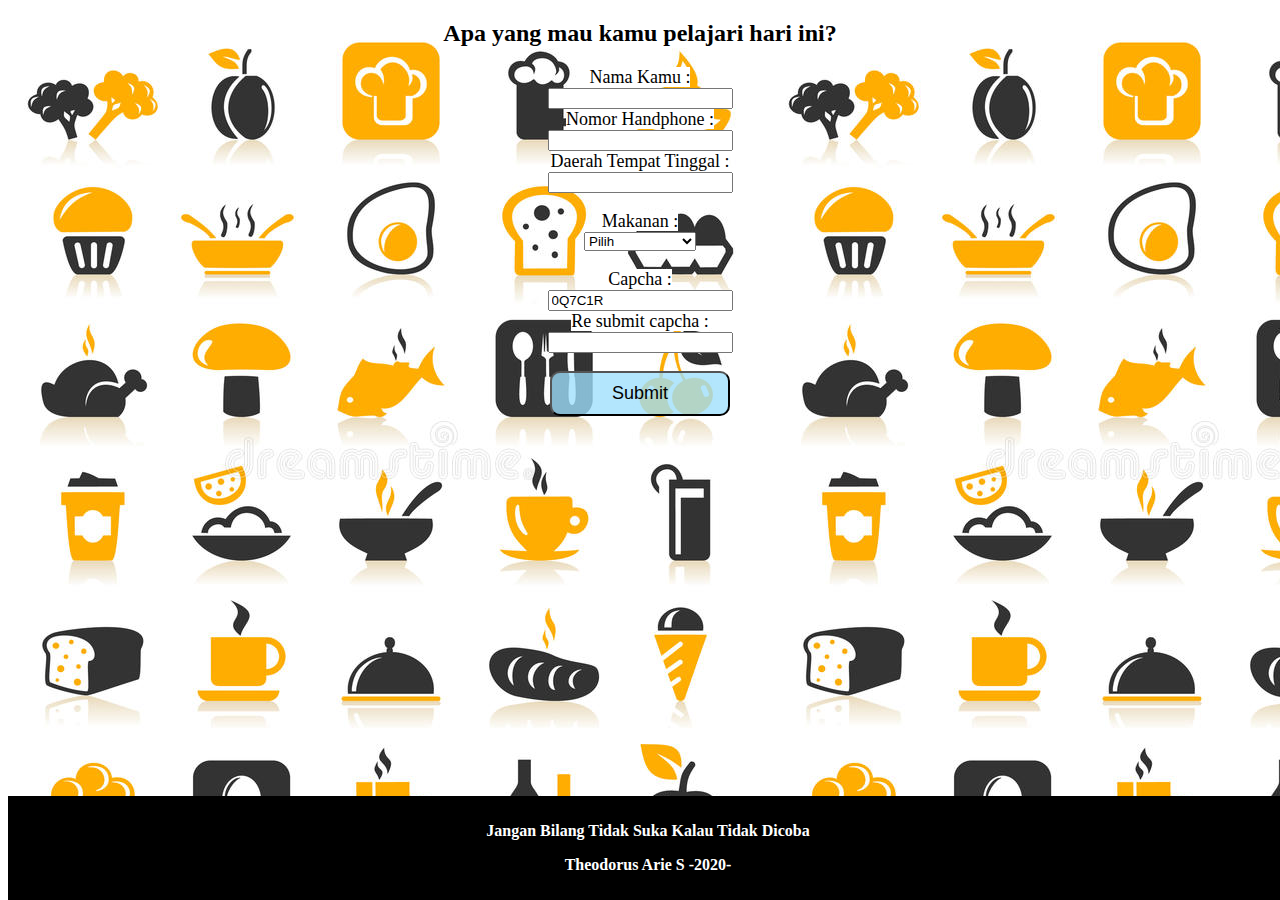
<file: index.html>
<!DOCTYPE html>
<html>

<head>
    <link rel="stylesheet" href="tampilanPendaftaran.css">
    <title>Halaman Pendaftaran</title>
</head>

<body>
    <div class="allForm">
        <h2>Apa yang mau kamu pelajari hari ini?</h2>
        <div id="isi-form">
            
                <label>Nama Kamu :</label><br>
                <input type="text" id="Nama" value=""><br>
                <label>Nomor Handphone :</label><br>
                <input type="text" id="Handphone" value=""><br>
                <label>Daerah Tempat Tinggal :</label><br>
                <input type="text" id="Daerah" value=""><br>

                <br>
                <label>Makanan :</label><br>
                <select name="food" id="food">
                    <option value="">Pilih</option>
                    <option value="Spaghetti">Spaghetti</option>
                    <option value="MashedPotato">Mashed Potato</option>
                    <option value="FrenchFries">French Fries</option>
                    <option value="Pie">Pie</option>
                    <option value="Brownies">Brownies</option>
                </select><br><br>
                <label>Capcha :</label><br>
                <input type="text" id="Capcha" value="">
                <br>
                <label>Re submit capcha :</label><br>
                <input type="text" id="resubmitCapcha" value="">
                <br>
                <br>
                <button id="submitButton"> Submit </button>

            
        </div>
    </div>
    <footer>
        <p>
            Jangan Bilang Tidak Suka Kalau Tidak Dicoba
        </p>
        <p id="author">Theodorus Arie S -2020-</p>
    </footer>
</body>
<script src="dom_tampilanPendaftaran v1.4.js"></script>

</html>
</file>
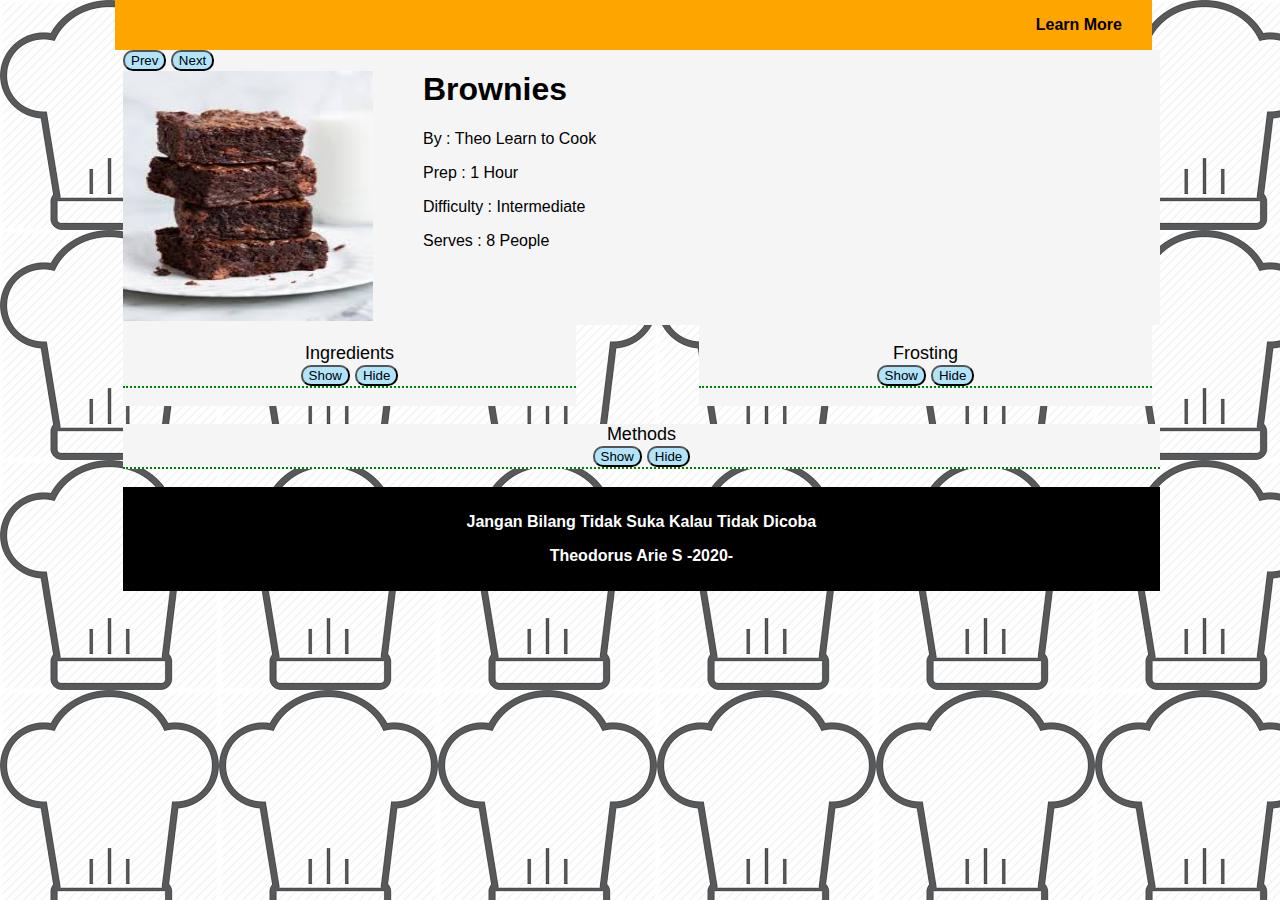
<file: Brownies.html>
<!DOCTYPE html>
<html>

<head>
    <title id='title'>Brownies</title>
    <link rel="stylesheet" href="Styling.css">
</head>

<body>
    <header>
        <nav>
            <ul>
                <li><a href="index.html">Learn More</a></li>
            </ul>
        </nav>

    </header>
    <div id='tampilanAtas'>
        <div id='ImageMakanan'>
            <button onclick="prev()">Prev</button>
            <button onclick="next()">Next</button>
            <br>
            <img id='gambar' src="Brownies-1.jpg">
        </div>
        <div id='KontenAtas'>
            <h1>Brownies</h1>
            <p>By : Theo Learn to Cook</p>
            <p>Prep : 1 Hour</p>
            <p>Difficulty : Intermediate</p>
            <p>Serves : 8 People</p>
        </div>


    </div>
    <section>
        <article>
            <p id='ingredients'>Ingredients
                <br>
                <button onclick="showIngredients()">Show</button>
                <button onclick="hideIngredients()">Hide</button>
            </p>
            <ul id='articleIngredients' style="display: none;">
                <li>1/4 Cup Butter</li>
                <li>1 Cup White Sugar</li>
                <li>2 Eggs</li>
                <li>1 Tsp Vanilla Extract</li>
                <li>1/3 Cup Unsweetened Cocoa Powder</li>
                <li>1/2 Cup All Purpose Flour</li>
                <li>1/4 Tsp Salt</li>
                <li>1/4 Tsp Baking Powder</li>

            </ul>
        </article>
        <article>
            <p id='sauces'>Frosting
                <br>
                <button onclick="showSauces()">Show</button>
                <button onclick="hideSauces()">Hide</button>
            </p>
            <ul id='articleSauces' style="display: none">
                <li>3 Tbsp butter, softened</li>
                <li>3 Tbsp Unsweetened Cocoa Powder</li>
                <li>1 Tbsp Honey</li>
                <li>1 Tsp Vanilla Extract</li>
                <li>1 Cup Confectioners' Sugar</li>

            </ul>
        </article>

    </section>
    <div class="pengerjaan">
        <p id='methods'>Methods
            <br>
            <button onclick="showMethods()">Show</button>
            <button onclick="hideMethods()">Hide</button>
        </p>
        <ol type="1" id='articleMethods' style="display: none">
            <li>Preheat oven to 350 degrees F (175 degrees C). Grease and flour an 8-inch square pan.</li>
            <li>In a large saucepan, melt 1/2 cup butter. Remove from heat, and stir in sugar, eggs, and 1 teaspoon vanilla. Beat in 1/3 cup cocoa, 1/2 cup flour, salt, and baking powder. Spread batter into prepared pan.</li>
            <li>Bake in preheated oven for 25 to 30 minutes. Do not overcook.</li>
            <li>To Make Frosting: Combine 3 tablespoons softened butter, 3 tablespoons cocoa, honey, 1 teaspoon vanilla extract, and 1 cup confectioners' sugar. Stir until smooth. Frost brownies while they are still warm.</li>
        </ol>

    </div>
    <footer>
        <p>
            Jangan Bilang Tidak Suka Kalau Tidak Dicoba
        </p>
        <p id="author">Theodorus Arie S -2020-</p>
    </footer>
    <script src="Styling.js"></script>

</body>

</html>
</file>
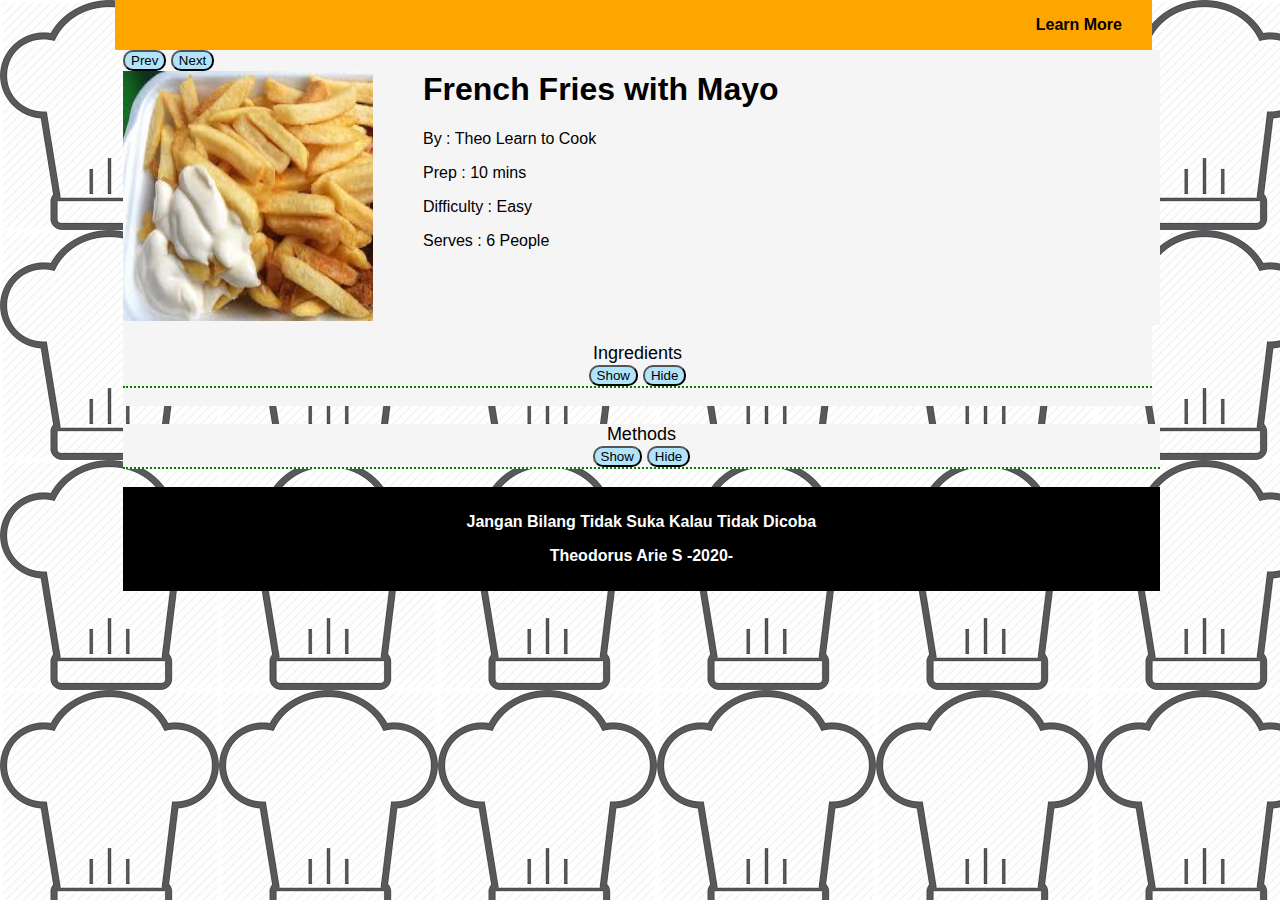
<file: FrenchFries.html>
<!DOCTYPE html>
<html>

<head>
    <title id="title">FrenchFries</title>
    <link rel="stylesheet" href="Styling.css">
</head>

<body>
    <header>
        <nav>
            <ul>
                <li><a href="index.html">Learn More</a></li>
            </ul>
        </nav>

    </header>
    <div id='tampilanAtas'>
        <div id='ImageMakanan'>
            <button onclick="prev()">Prev</button>
            <button onclick="next()">Next</button>
            <br>
            <img id='gambar' src="FrenchFries-3.jpg">
        </div>
        <div id='KontenAtas'>
            <h1>French Fries with Mayo</h1>
            <p>By : Theo Learn to Cook</p>
            <p>Prep : 10 mins</p>
            <p>Difficulty : Easy</p>
            <p>Serves : 6 People</p>
        </div>


    </div>
    <section>
        <article >
            <p id='ingredients'>Ingredients
                <br>
                <button onclick="showIngredients()">Show</button>
                <button onclick="hideIngredients()">Hide</button>
            </p>
            <ul id='articleIngredients' style="display: none">
                <li>170 gram Good Mayonaise</li>
                <li>1 Lemon Zested, then cut into wedges for squeezing</li>
                <li>1 tbsp oregano</li>
                <li>2 tbsp chilli powder, 5 more for sprinkling</li>
                <li>75 gram plain flour</li>
                <li>500g Potatoes</li>
                <li>Oil for Frying</li>
                <li>Mint Leaves</li>

            </ul>
        </article>
        
    </section>
    <div class="pengerjaan">
        <p id='methods'>Methods
            <br>
            <button onclick="showMethods()">Show</button>
            <button onclick="hideMethods()">Hide</button>
        </p>

        <ol id='articleMethods' type="1" style="display: none">
            <li>Mix the mayonaise with the lemon zest and some seasoning, then swirl through the harissa so that you
                have pockets of hot and cool in the dip.</li>
            <li>On a plate, stir the chilli powder into the flour, then roll the potatoes in the mixture so that
                it’s evenly coated. Heat the oil in a shallow, heavy-bottomed pan or casserole dish until 180C on a
                cooking thermometer, or a piece of bread browns in 20 secs. Working in batches, carefully lower the
                potatoes into the oil and cook for 2 mins until crisp and golden, then drain on kitchen paper.</li>
            <li>
                Sprinkle over the mint and chilli powder, and serve with the lemon wedges and the spicy mayonaise
                for dipping.
            </li>

        </ol>

    </div>
    <footer>
        <p>
            Jangan Bilang Tidak Suka Kalau Tidak Dicoba
        </p>
        <p id="author">Theodorus Arie S -2020-</p>
    </footer>
    <script src="Styling.js"></script>
</body>

</html>
</file>
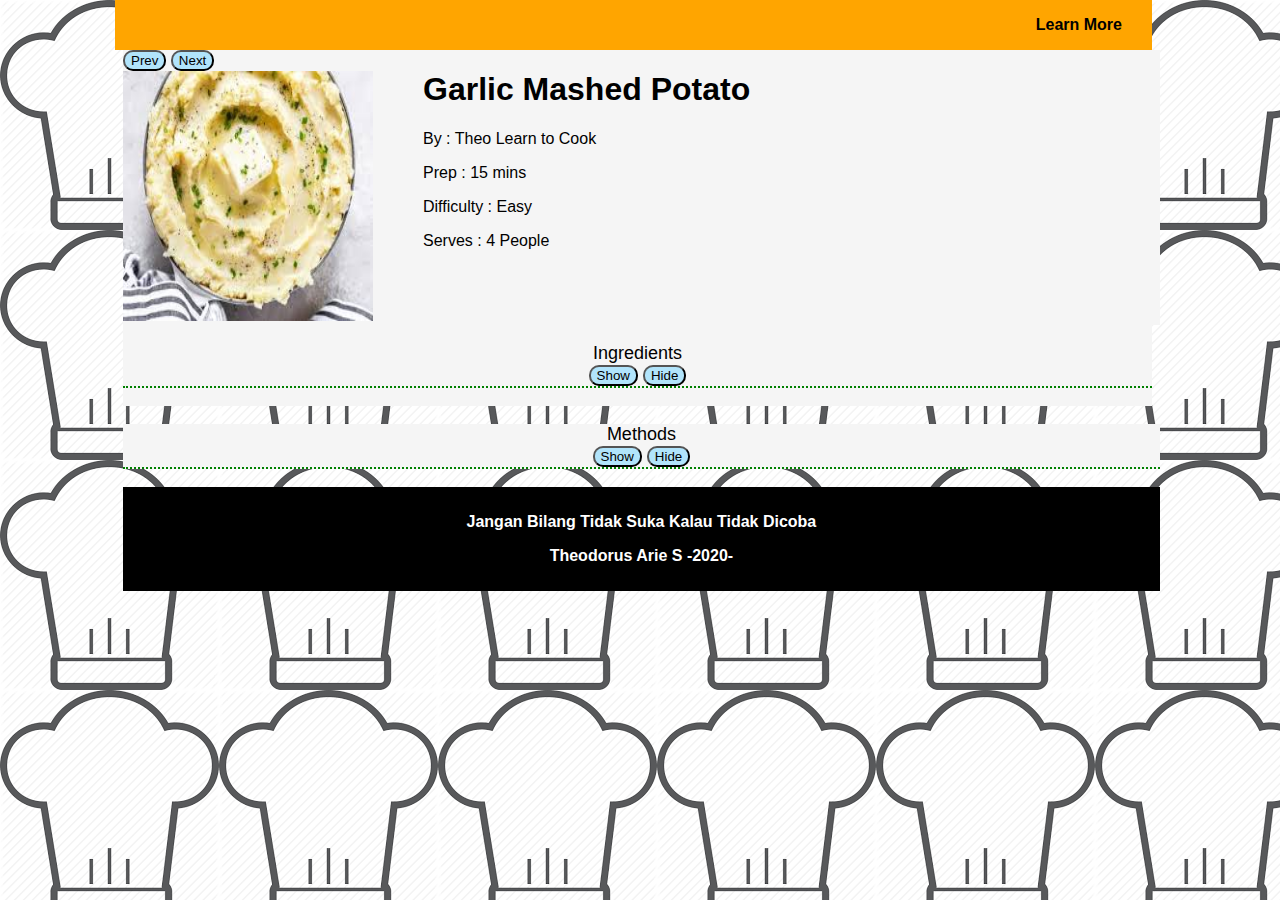
<file: MashedPotato.html>
<!DOCTYPE html>
<html>

<head>
    <title id='title'>MashedPotato</title>
    <link rel="stylesheet" href="Styling.css">
</head>

<body>
    <header>
        <nav>
            <ul>
                <li><a href="index.html">Learn More</a></li>
            </ul>
        </nav>

    </header>
    <div id='tampilanAtas'>
        <div id='ImageMakanan'>
            <button onclick="prev()">Prev</button>
            <button onclick="next()">Next</button>
            <br>
            <img id='gambar' src="MashedPotato-1.jpg">
        </div>
        <div id='KontenAtas'>
            <h1>Garlic Mashed Potato</h1>
            <p>By : Theo Learn to Cook</p>
            <p>Prep : 15 mins</p>
            <p>Difficulty : Easy</p>
            <p>Serves : 4 People</p>
        </div>


    </div>
    <section>
        <article>
            <p id='ingredients'>Ingredients <br>
                <button onclick="showIngredients()">Show</button>
                <button onclick="hideIngredients()">Hide</button>
            </p>
            <ul id='articleIngredients' style="display: none">
                <li>1 Kg Potatoes</li>
                <li>Butter for frying</li>
                <li>1 Garlic Cloves, finely Chopped</li>
                <li>140ml pot single cream or milk</li>
                <li>25g dried white bread crumbs</li>
                <li>25g gruyere, grated</li>
                <li>2 thymes sprigs, leaves Stripped </li>

            </ul>
        </article>
        
    </section>
    <div class="pengerjaan">
        <p id='methods'>Methods
            <br>
            <button onclick="showMethods()">Show</button>
            <button onclick="hideMethods()">Hide</button>
        </p>
        <ol type="1" id="articleMethods" style="display: none">
            <li>Cook the potatoes in a large pan of water for 15 mins or until soft. Drain well. Place the pan back
                on the heat. Melt a little butter and cook the garlic for 1 min to soften, then stir in the cream or
                milk and heat through. Return the potatoes to the pan and mash until smooth.</li>
            <li>Heat oven to 180C/fan 160C/gas 4. Spoon the mixture into a 20 x 30cm baking dish. Sprinkle the
                breadcrumbs, cheese and thyme over the top. Can be made up to this point the day before and stored
                in the fridge or frozen for up to 1 month. Cook for 15 mins until the crumbs are crisp and the
                cheese has melted. To cook from frozen, simply cook for 1 hr 10 mins.</li>
        </ol>

    </div>
    <footer>
        <p>
            Jangan Bilang Tidak Suka Kalau Tidak Dicoba
        </p>
        <p id="author">Theodorus Arie S -2020-</p>
    </footer>
    <script src="Styling.js"></script>
</body>

</html>
</file>
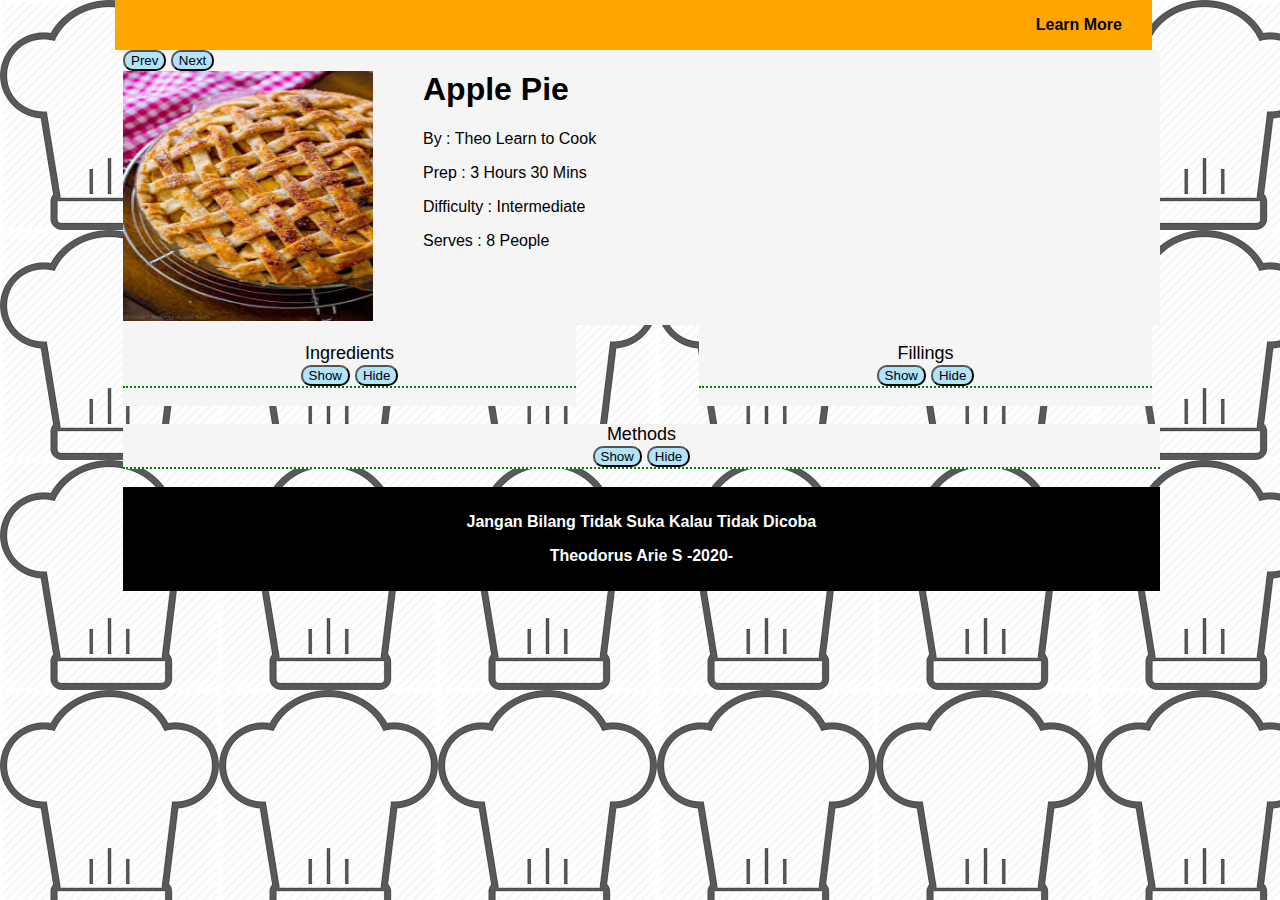
<file: Pie.html>
<!DOCTYPE html>
<html>

<head>
    <title id='title'>Pie</title>
    <link rel="stylesheet" href="Styling.css">
</head>

<body>
    <header>
        <nav>
            <ul>
                <li><a href="index.html">Learn More</a></li>
            </ul>
        </nav>

    </header>
    <div id='tampilanAtas'>
        <div id='ImageMakanan'>
            <button onclick="prev()">Prev</button>
            <button onclick="next()">Next</button>
            <br>
            <img id='gambar' src="Pie-1.jpg">
        </div>
        <div id='KontenAtas'>
            <h1>Apple Pie</h1>
            <p>By : Theo Learn to Cook</p>
            <p>Prep : 3 Hours 30 Mins</p>
            <p>Difficulty : Intermediate</p>
            <p>Serves : 8 People</p>
        </div>


    </div>
    <section>
        <article>
            <p id='ingredients'>Ingredients
                <br>
                <button onclick="showIngredients()">Show</button>
                <button onclick="hideIngredients()">Hide</button>
            </p>
            <ul id='articleIngredients' style="display: none;">
                <li>2 1/2 Cup All Purpose Flour</li>
                <li>4 Tsp Sugar</li>
                <li>1/4 Tsp fine salt</li>
                <li>14 Tbsp cold butter, diced</li>
                <li>2 Celery Stick, Chopped</li>
                <li>1 Large egg, lightly beaten with 2 Tbsp cold water</li>
                

            </ul>
        </article>
        <article>
            <p id='sauces'>Fillings
                <br>
                <button onclick="showSauces()">Show</button>
                <button onclick="hideSauces()">Hide</button>
            </p>
            <ul id='articleSauces' style="display: none">
                <li>2 Tbsp Freshly Squeezed Lemon Juice</li>
                <li>3 Pounds Baking Apple</li>
                <li>2/3 Cup Sugar, more for sprinkling on the pie</li>
                <li>1/4 Cup unsalted butter</li>
                <li>1/4 Spoon ground cinnamon</li>
                <li>Generous Pinch of ground nutmeg</li>
                <li>1 Large Egg, lightly beaten</li>
            </ul>
        </article>
        
        
    </section>
    <div class="pengerjaan">
        <p id='methods'>Methods
            <br>
            <button onclick="showMethods()">Show</button>
            <button onclick="hideMethods()">Hide</button>
        </p>
        <ol type="1" id='articleMethods' style="display: none">
            <li>Make the dough by hand. In a medium bowl, whisk together the flour, sugar, and salt. Using your fingers, work the butter into the dry ingredients until it resembles yellow corn meal mixed with bean sized bits of butter. (If the flour/butter mixture gets warm, refrigerate it for 10 minutes before proceeding.) Add the egg and stir the dough together with a fork or by hand in the bowl. If the dough is dry, sprinkle up to a tablespoon more of cold water over the mixture.</li>
            <li>Make the dough in a food processor. With the machine fitted with the metal blade, pulse the flour, sugar, and salt until combined. Add the butter and pulse until it resembles yellow corn meal mixed with bean size bits of butter, about 10 times. Add the egg and pulse 1 to 2 times; don't let the dough form into a ball in the machine. (If the dough is very dry add up to a tablespoon more of cold water.) Remove the bowl from the machine, remove the blade, and bring the dough together by hand.</li>
            <li>Form the dough into a disk, wrap in plastic wrap and refrigerate until thoroughly chilled, at least 1 hour.</li>
            <li>Make the filling. Put the lemon juice in a medium bowl. Peel, halve, and core the apples. Cut each half into 4 wedges. Toss the apple with the lemon juice. Add the sugar and toss to combine evenly.</li>
            <li>In a large skillet, melt the butter over medium-high heat. Add the apples, and cook, stirring, until the sugar dissolves and the mixture begins to simmer, about 2 minutes. Cover, reduce heat to medium-low, and cook until the apples soften and release most of their juices, about 7 minutes.</li>
            <li>Strain the apples in a colander over a medium bowl to catch all the juice. Shake the colander to get as much liquid as possible. Return the juices to the skillet, and simmer over medium heat until thickened and lightly caramelized, about 10 minutes.</li>
            <li>In a medium bowl, toss the apples with the reduced juice and spices. Set aside to cool completely. (This filling can be made up to 2 days ahead and refrigerated or frozen for up to 6 months.)</li>
            <li>Cut the dough in half. On a lightly floured surface, roll each half of dough into a disc about 11 to 12 inches wide. Layer the dough between pieces of parchment or wax paper on a baking sheet, and refrigerate for at least 10 minutes.</li>
            <li>Place a rack in the lower third of the oven and preheat the oven to 375 degrees F.</li>
            <li>Line the bottom of a 9-inch pie pan with one of the discs of dough, and trim it so it lays about 1/2 inch beyond the edge of the pan. Put the apple filling in the pan and mound it slightly in the center. Brush the top edges of the dough with the egg. Place the second disc of dough over the top. Fold the top layer of dough under the edge of the bottom layer and press the edges together to form a seal. Flute the edge as desired. Brush the surface of the dough with egg and then sprinkle with sugar. Pierce the top of the dough in several places to allow steam to escape while baking. Refrigerate for at least 15 minutes.</li>
            <li>Bake the pie on a baking sheet until the crust is golden, about 50 minutes. Cool on a rack before serving. The pie keeps well at room temperature (covered) for 24 hours, or refrigerated for up to 4 days.</li>
        </ol>

    </div>
    <footer>
        <p>
            Jangan Bilang Tidak Suka Kalau Tidak Dicoba
        </p>
        <p id="author">Theodorus Arie S -2020-</p>
    </footer>
    <script src="Styling.js"></script>

</body>

</html>
</file>
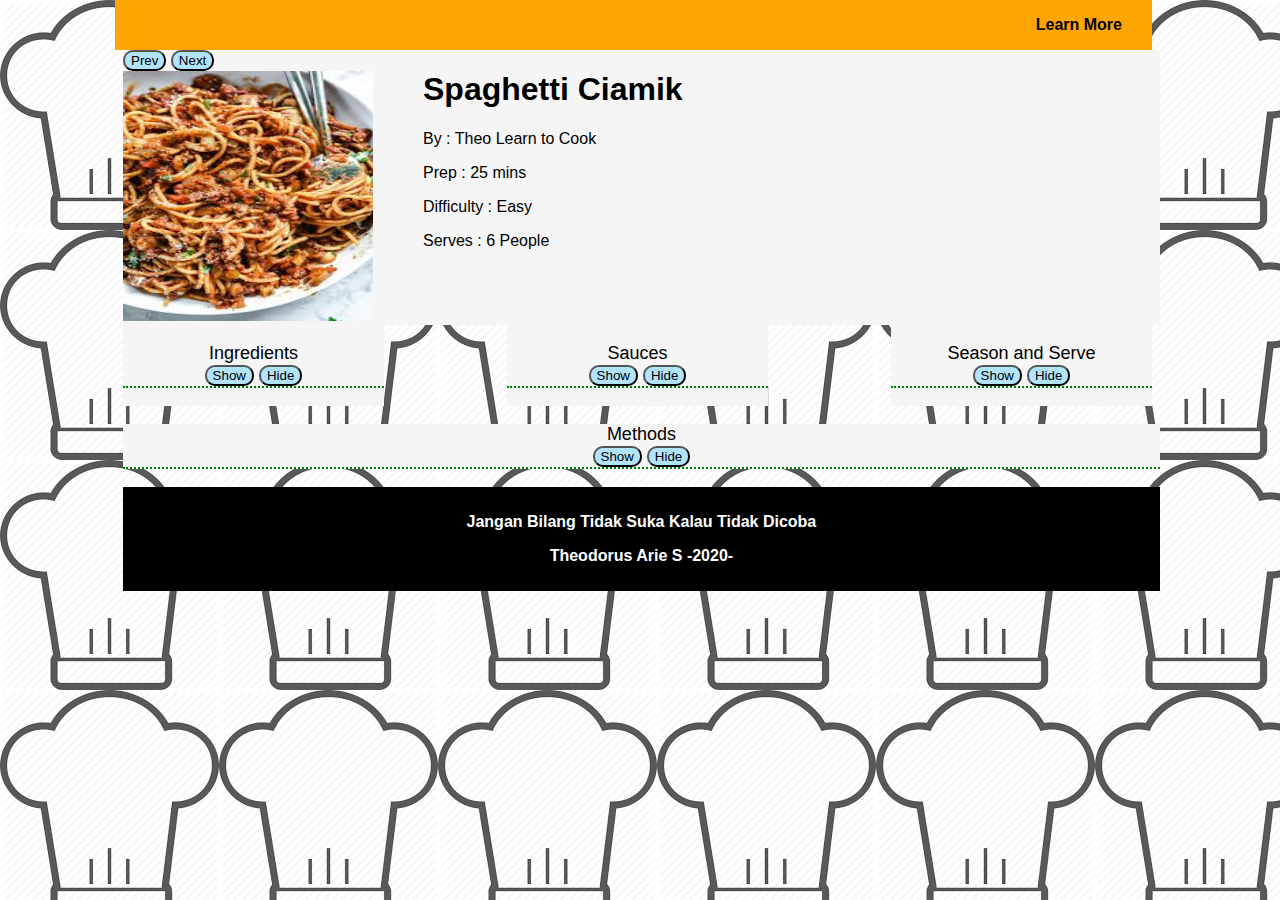
<file: Spaghetti.html>
<!DOCTYPE html>
<html>

<head>
    <title id='title'>Spaghetti</title>
    <link rel="stylesheet" href="Styling.css">
</head>

<body>
    <header>
        <nav>
            <ul>
                <li><a href="index.html">Learn More</a></li>
            </ul>
        </nav>

    </header>
    <div id='tampilanAtas'>
        <div id='ImageMakanan'>
            <button onclick="prev()">Prev</button>
            <button onclick="next()">Next</button>
            <br>
            <img id='gambar' src="Spaghetti-1.jpg">
        </div>
        <div id='KontenAtas'>
            <h1>Spaghetti Ciamik</h1>
            <p>By : Theo Learn to Cook</p>
            <p>Prep : 25 mins</p>
            <p>Difficulty : Easy</p>
            <p>Serves : 6 People</p>
        </div>


    </div>
    <section>
        <article>
            <p id='ingredients'>Ingredients
                <br>
                <button onclick="showIngredients()">Show</button>
                <button onclick="hideIngredients()">Hide</button>
            </p>
            <ul id='articleIngredients' style="display: none;">
                <li>1 Tbsp Olive Oil</li>
                <li>4 Tbsp Smoked Bacon</li>
                <li>2 Medium Onion</li>
                <li>2 Carrot, Trimmed</li>
                <li>2 Celery Stick, Chopped</li>
                <li>2 Garlic Cloves, Finely Chopped</li>
                <li>2-3 spring rosemary</li>

            </ul>
        </article>
        <article>
            <p id='sauces'>Sauces
                <br>
                <button onclick="showSauces()">Show</button>
                <button onclick="hideSauces()">Hide</button>
            </p>
            <ul id='articleSauces' style="display: none">
                <li>2 400ml Tin Plum Tomato</li>
                <li>1 Tsp Oregano</li>
                <li>2 Fresh Bayleaves</li>
                <li>1 Beef Stock Cube</li>
                <li>1 Red Chilli, Finely Chopped</li>
                <li>125 ml red wine</li>
                <li>6 Cherry Tomatoes, Sliced in Half</li>
            </ul>
        </article>
        <article>
            <p id='SeasonandServe'>Season and Serve
                <br>
                <button onclick="showSeasonandServe()">Show</button>
                <button onclick="hideSeasonandServe()">Hide</button>
            </p>
            <ul id='articleSeasonandServe' style="display: none">
                <li>75gram parmesan cheese, grated</li>
                <li>400 gram spaghetti</li>
                <li>crusty bread, optional</li>

            </ul>
        </article>
        
    </section>
    <div class="pengerjaan">
        <p id='methods'>Methods
            <br>
            <button onclick="showMethods()">Show</button>
            <button onclick="hideMethods()">Hide</button>
        </p>
        <ol type="1" id='articleMethods' style="display: none">
            <li>Put a large saucepan on a medium heat and add 1 tbsp olive oil.</li>
            <li>Add 4 finely chopped bacon rashers and fry for 10 mins until golden and crisp.</li>
            <li>Reduce the heat and add the 2 onions, 2 carrots, 2 celery sticks, 2 garlic cloves and the leaves from 2-3 sprigs rosemary, all finely chopped, then fry for 10 mins. Stir the veg often until it softens.</li>
            <li>Increase the heat to medium-high, add 500g beef mince and cook stirring for 3-4 mins until the meat is browned all over.</li>
            <li>Add 2 tins plum tomatoes, the finely chopped leaves from ¾ small pack basil, 1 tsp dried oregano, 2 bay leaves, 2 tbsp tomato purée, 1 beef stock cube, 1 deseeded and finely chopped red chilli (if using), 125ml red wine and 6 halved cherry tomatoes. Stir with a wooden spoon, breaking up the plum tomatoes.</li>
            <li>Bring to the boil, reduce to a gentle simmer and cover with a lid. Cook for 1 hr 15 mins stirring occasionally, until you have a rich, thick sauce.</li>
            <li>Add the 75g grated parmesan, check the seasoning and stir.</li>
            <li>When the bolognese is nearly finished, cook 400g spaghetti following the pack instructions.</li>
            <li>Drain the spaghetti and stir into the bolognese sauce. Serve with more grated parmesan, the remaining basil leaves and crusty bread, if you like.</li>

        </ol>

    </div>
    <footer>
        <p>
            Jangan Bilang Tidak Suka Kalau Tidak Dicoba
        </p>
        <p id="author">Theodorus Arie S -2020-</p>
    </footer>
    <script src="Styling.js"></script>

</body>

</html>
</file>
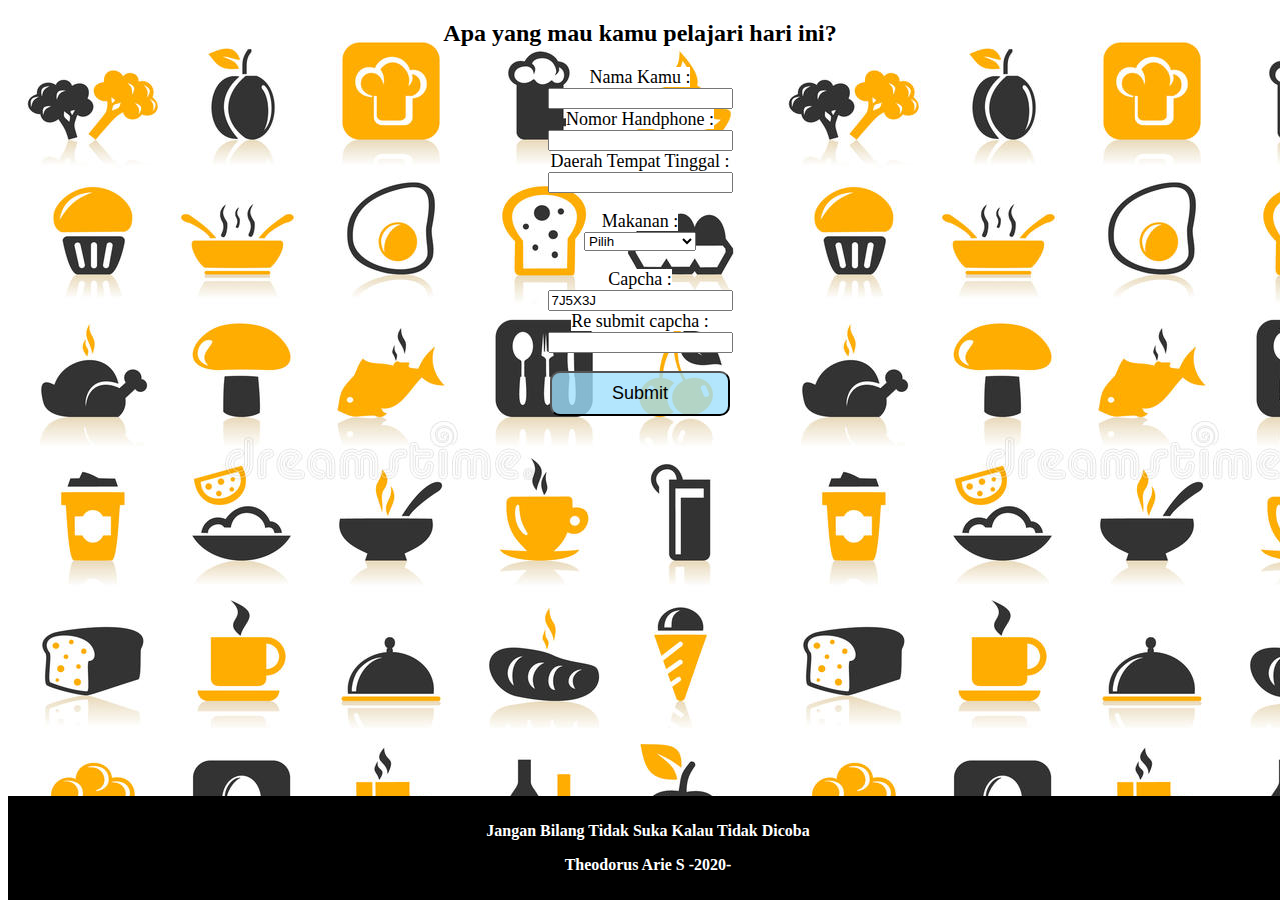
<file: TampilanPendaftaran.html>
<!DOCTYPE html>
<html>

<head>
    <link rel="stylesheet" href="tampilanPendaftaran.css">
    <title>Halaman Pendaftaran</title>
</head>

<body>
    <div class="allForm">
        <h2>Apa yang mau kamu pelajari hari ini?</h2>
        <div id="isi-form">
            <form action="#" id="form-utama" method="post">
                <label>Nama Kamu :</label><br>
                <input type="text" id="Nama" value=""><br>
                <label>Nomor Handphone :</label><br>
                <input type="text" id="Handphone" value=""><br>
                <label>Daerah Tempat Tinggal :</label><br>
                <input type="text" id="Daerah" value=""><br>

                <br>
                <label>Makanan :</label><br>
                <select name="food" id="food">
                    <option value="">Pilih</option>
                    <option value="Spaghetti">Spaghetti</option>
                    <option value="MashedPotato">Mashed Potato</option>
                    <option value="FrenchFries">French Fries</option>
                    <option value="Pie">Pie</option>
                    <option value="Brownies">Brownies</option>
                </select><br><br>
                <label>Capcha :</label><br>
                <input type="text" id="Capcha" value="">
                <br>
                <label>Re submit capcha :</label><br>
                <input type="text" id="resubmitCapcha" value="">
                <br>
                <br>
                <input type="submit" value="Submit" id="submitButton">

            </form>
        </div>
    </div>
    <footer>
        <p>
            Jangan Bilang Tidak Suka Kalau Tidak Dicoba
        </p>
        <p id="author">Theodorus Arie S -2020-</p>
    </footer>
</body>
<script src="dom_tampilanPendaftaran v1.4.js"></script>

</html>
</file>
<file: tampilanPendaftaran.css>
body{
    text-align: center;
    background-image: url(Background.jpg);

}
body label{
    font-size: large;
    background-color: white;
}
#submitButton{
        background-color: rgba(158, 223, 253, 0.781);
        border-radius: 10px;
        padding-left: 60px;
        padding-right: 60px;
        padding-top: 10px;
        padding-bottom: 10px;
        font-size: large;
}
#submitButton:hover{
    background-color: cornsilk;
    font-size: larger;
}
footer{
    background-color: black;
    padding-top: 10px;
    margin: 0px;
    bottom: 0px;
    color: white;
    padding-bottom: 10px;
    text-align: center;
    font-weight: bold;
    position: static;
    bottom: 0px;
    position: relative;
    width:100%;
    position: absolute;
    bottom: 0px;
    
    
}
</file>
<file: Styling.css>
*{
    font-family: Verdana, Geneva, Tahoma, sans-serif;
}



header{
    position: fixed;   
    width: 90%;
    margin-top: 0px;
    padding-top: 0px;
}
header nav{
    float: right;
    background-color: orange;
    width: 90%;
    height: 50px;
   
}
header nav ul{
    list-style: none;
    float: right;
    margin-right: 30px;
}
header nav ul a{
    text-decoration: none;
    font-weight: bolder;
    color: black;

}
header nav ul a:hover{
    color: chartreuse;
    font-size: large;
}
body #tampilanAtas{
    display: inline-flex;
    margin-top: 50px;
    background-color:whitesmoke;
    width: 90%;
    margin-left: 123px;
}
body img{
    width: 250px;
    height: 250px;
}

body #KontenAtas{
    
    margin-left: 50px;
}

body{
    width: 90%;
    background-image: url(chefhead.png);
    margin: 0px;
    padding:0px;
    

}

article{
    background-color: whitesmoke;
    width: 90%;
    margin-left: 123px;
}

section{
    display: inline-flex;
    width: 100%;
    justify-content: space-evenly;
}
article ul{
    width: 200px;
}
.pengerjaan ol{
    width: 90%;
    text-align: left;
    font-size: initial;
}

article #ingredients{
    background-color:whitesmoke;
    
    text-align: center;
    border-bottom: green dotted 2px;
    font-size: large;
    justify-content: center;
}

article #SeasonandServe{
    background-color:whitesmoke;
    
    text-align: center;
    border-bottom: green dotted 2px;
    font-size: large;
    justify-content: center;
}

article #sauces{
    background-color:whitesmoke;
    
    text-align: center;
    border-bottom: green dotted 2px;
    font-size: large;
    justify-content: center;
}
.pengerjaan{
    background-color: whitesmoke;
    text-align: center;
    width: 90%;
    font-size: large;
    margin-left: 123px;
}
.pengerjaan p{
    background-color: whitesmoke;
    width: 100%;
    text-align: center;
    border-bottom: dotted green 2px;
    font-size: large;
    justify-content: center;

}
button{
    background-color: rgba(158, 223, 253, 0.781);
    border-radius: 10px;
}
button:hover{
    background-color: cornsilk;
}
footer{
    background-color: black;
    padding-top: 10px;
    bottom: 0px;
    color: white;
    padding-bottom: 10px;
    text-align: center;
    font-weight: bold;
    position: relative;
    width: 90%;
    margin-left: 123px;
}
</file>
